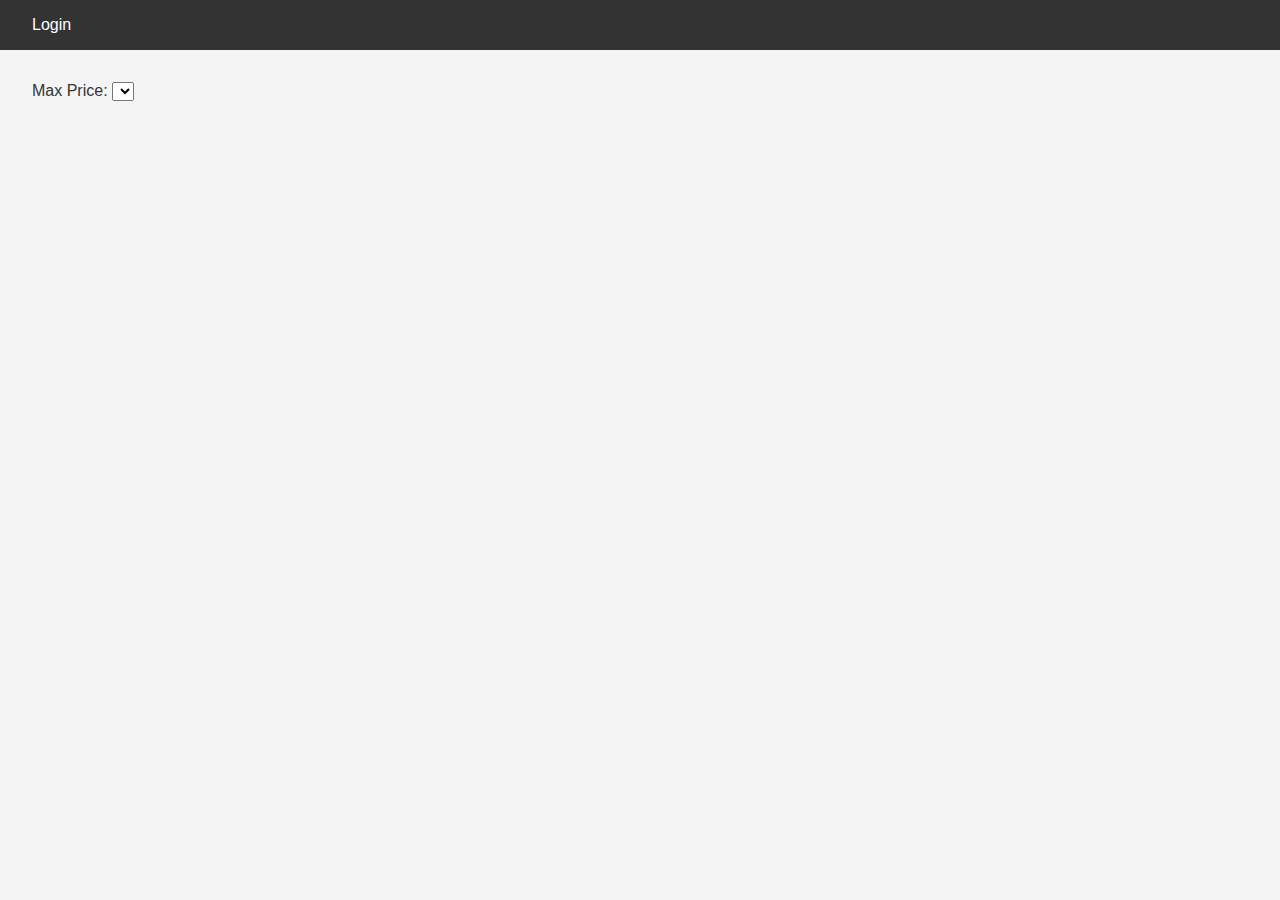
<file: part4/front/index.html>
<!DOCTYPE html>
<html lang="en">
<head>
    <meta charset="UTF-8">
    <meta name="viewport" content="width=device-width, initial-scale=1.0">
    <title>List of Places</title>
    <link rel="stylesheet" href="styles.css">
</head>
<body>
    <header>
        <nav>
            <a href="login.html" id="login-link">Login</a>
        </nav>
    </header>
    <main>
        <section id="filter">
            <label for="price-filter">Max Price:</label>
            <select id="price-filter">
                <!-- Options will be populated dynamically -->
            </select>
        </section>
        <section id="places-list">
            <!-- List of places will be populated dynamically -->
        </section>
    </main>
    <script src="scripts.js"></script>
</body>
</html>
</file>
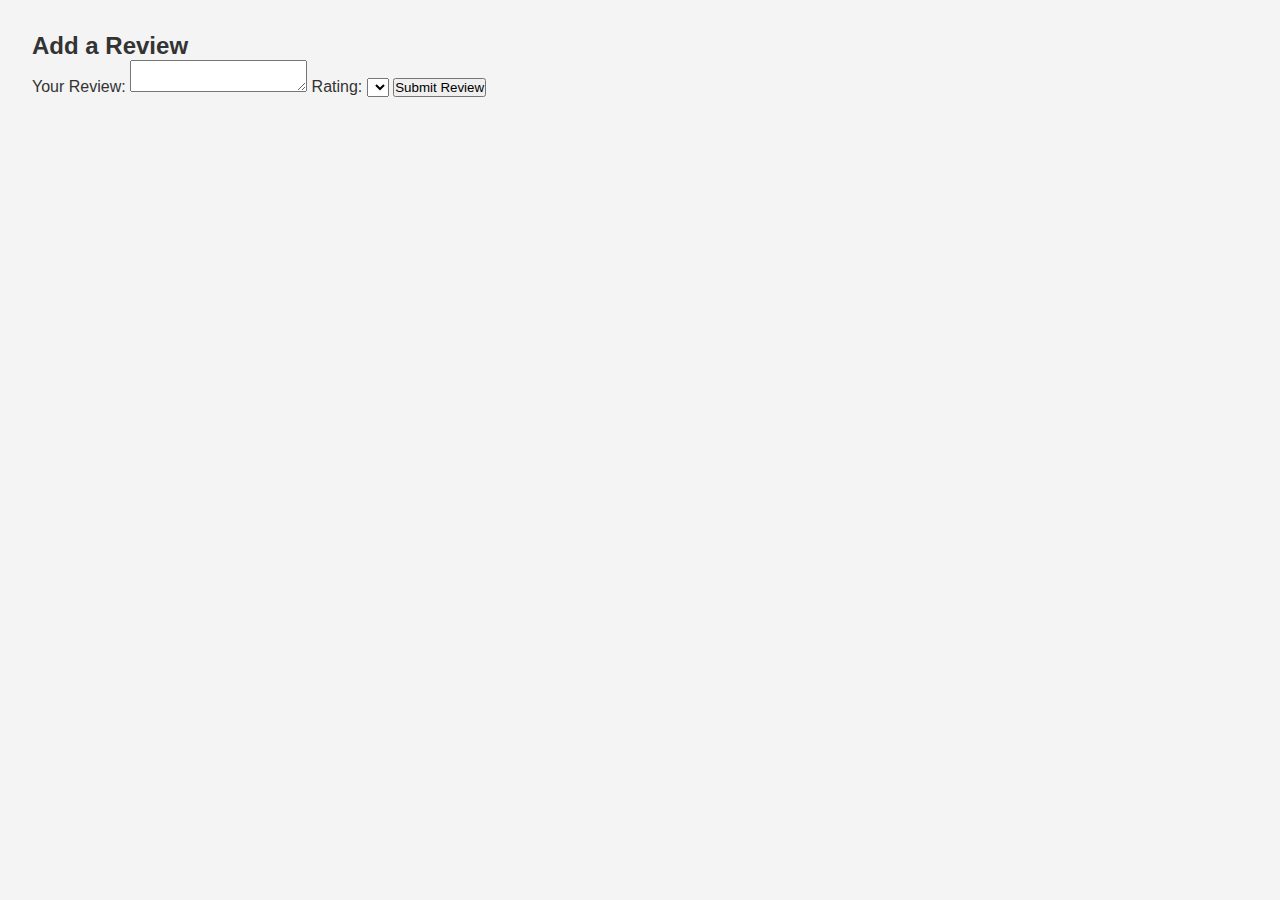
<file: part4/front/add_review.html>
<!DOCTYPE html>
<html lang="en">
<head>
    <meta charset="UTF-8">
    <meta name="viewport" content="width=device-width, initial-scale=1.0">
    <title>Add Review</title>
    <link rel="stylesheet" href="styles.css">
</head>
<body>
    <main>
        <!-- Add something to idfentify the place you're reviewing -->
        <form id="review-form">
            <h2>Add a Review</h2>
            <label for="review">Your Review:</label>
            <textarea id="review" name="review" required></textarea>
            <label for="rating">Rating:</label>
            <select id="rating" name="rating" required>
                <!-- Options for rating -->
            </select>
            <button type="submit">Submit Review</button>
        </form>
    </main>
    <script src="scripts.js"></script>
</body>
</html>
</file>
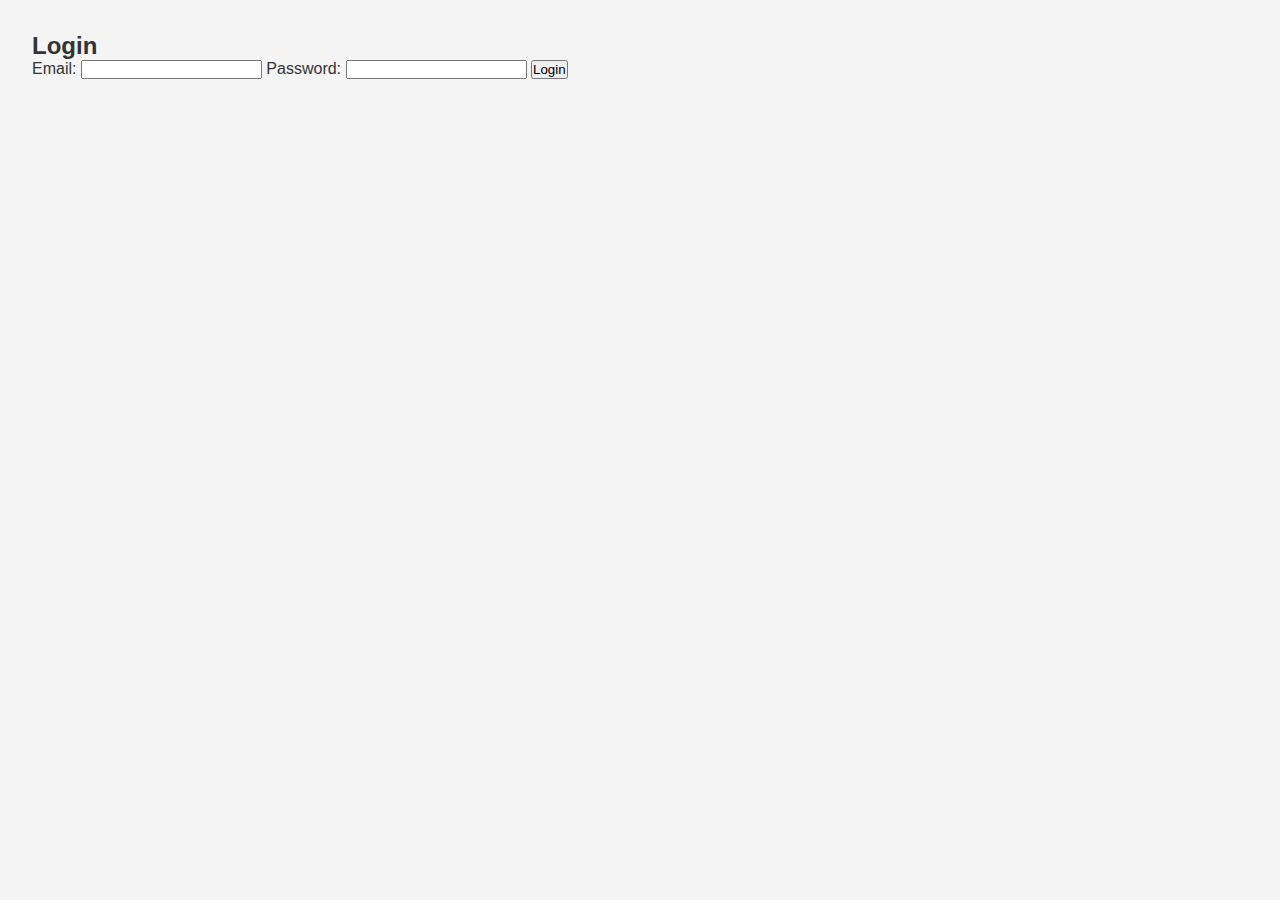
<file: part4/front/login.html>
<!DOCTYPE html>
<html lang="en">
<head>
    <meta charset="UTF-8">
    <meta name="viewport" content="width=device-width, initial-scale=1.0">
    <title>Login</title>
    <link rel="stylesheet" href="styles.css">
</head>
<body>
    <main>
        <form id="login-form">
            <h2>Login</h2>
            <label for="email">Email:</label>
            <input type="email" id="email" name="email" required>
            
            <label for="password">Password:</label>
            <input type="password" id="password" name="password" required>
            
            <button type="submit">Login</button>
        </form>
    </main>
    <script src="scripts.js"></script>
</body>
</html>
</file>
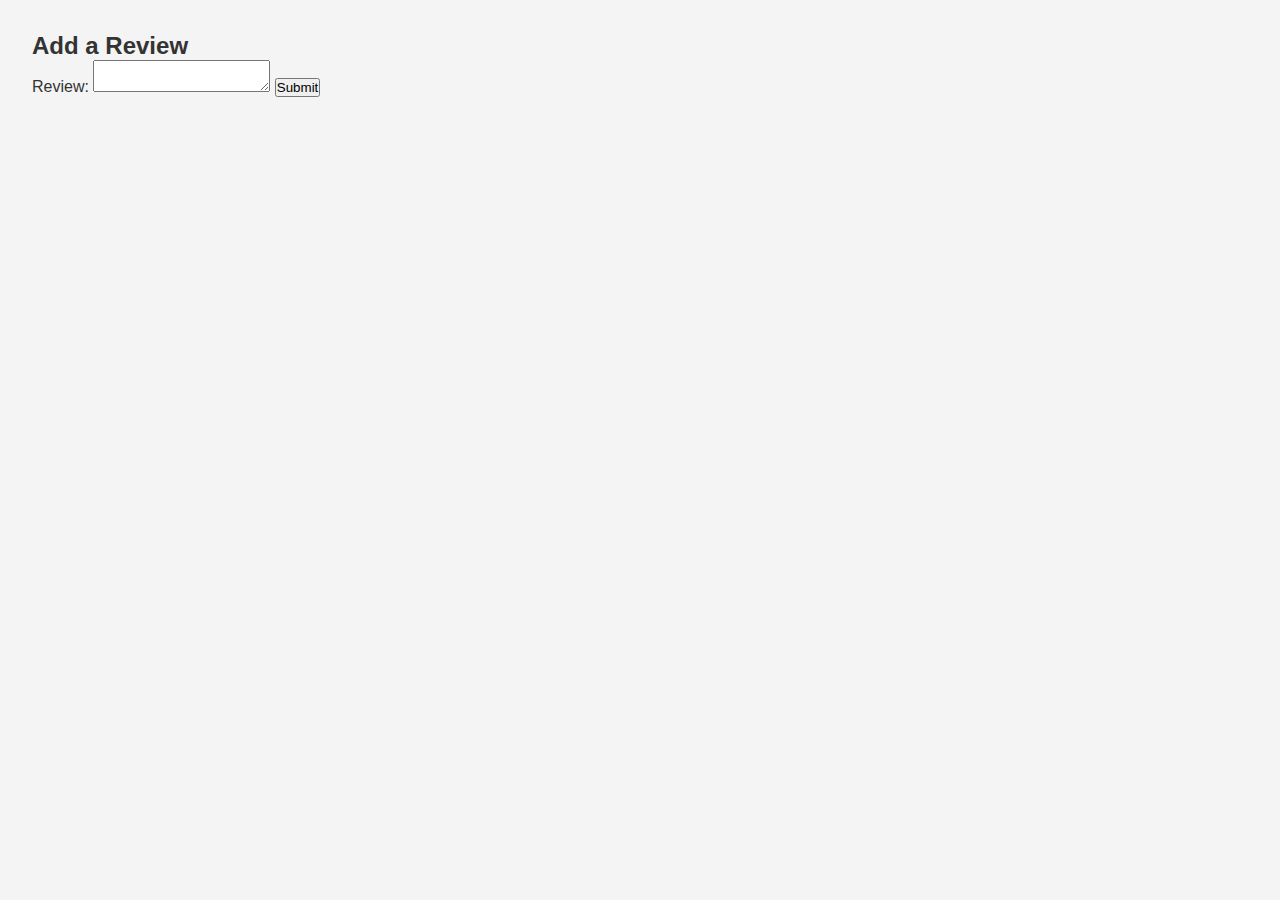
<file: part4/front/place.html>
<!DOCTYPE html>
<html lang="en">
<head>
    <meta charset="UTF-8">
    <meta name="viewport" content="width=device-width, initial-scale=1.0">
    <title>Place Details</title>
    <link rel="stylesheet" href="styles.css">
</head>
<body>
    <main>
        <section id="place-details">
            <!-- Place details will be populated dynamically -->
        </section>
        <section id="reviews">
            <!-- Reviews will be populated dynamically -->
        </section>
        <section id="add-review">
            <h2>Add a Review</h2>
            <form id="review-form">
                <label for="review-text">Review:</label>
                <textarea id="review-text" name="review-text" required></textarea>
                
                <button type="submit">Submit</button>
            </form>
        </section>
    </main>
    <script src="scripts.js"></script>
</body>
</html>
</file>
<file: part4/front/styles.css>
/* 
  This is a SAMPLE File to get you started. Follow the instructions on the project to complete the tasks. 
  You'll probably need to override some of theese styles.
*/

* {
    box-sizing: border-box;
    margin: 0;
    padding: 0;
    font-family: Arial, sans-serif;
}

body {
    background-color: #f4f4f4;
    color: #333;
}

header {
    background-color: #333;
    color: #fff;
    padding: 1rem;
}

nav a {
    color: #fff;
    text-decoration: none;
    margin-left: 1rem;
}

main {
    padding: 2rem;
}
</file>
